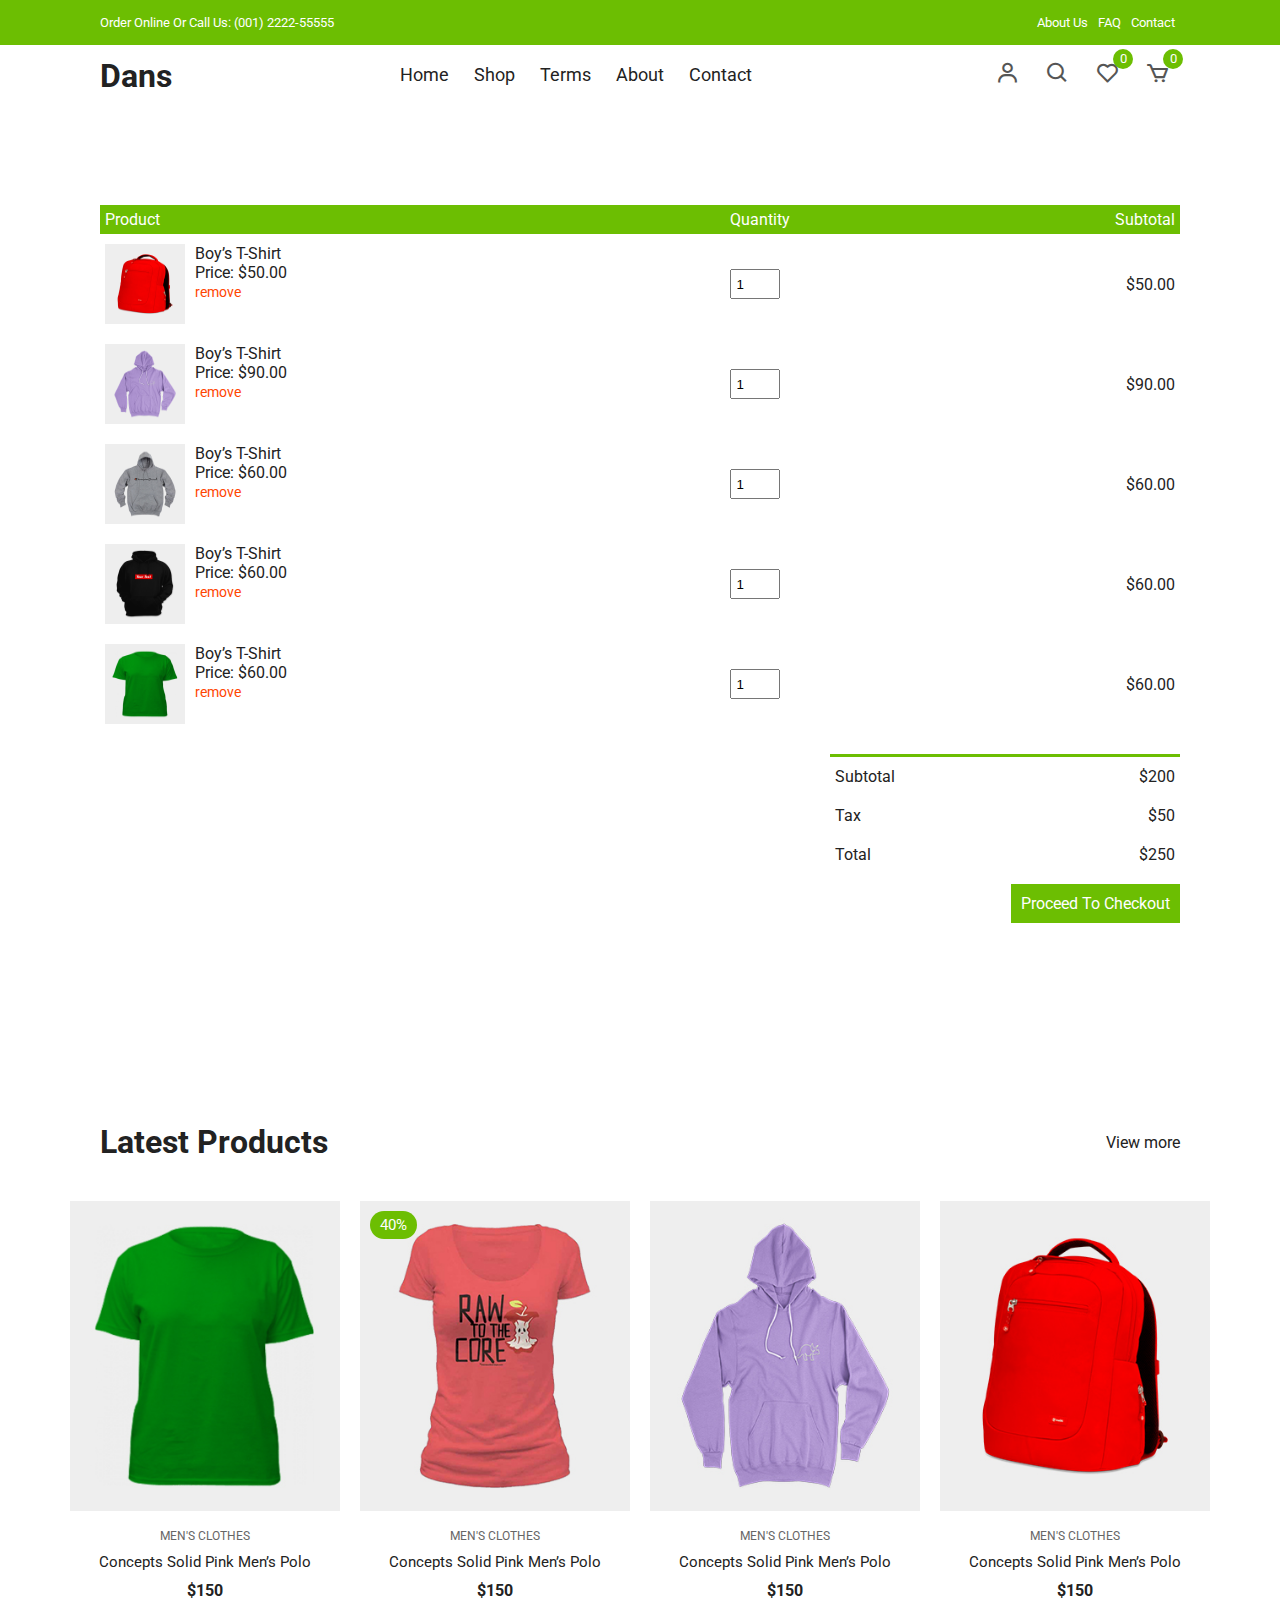
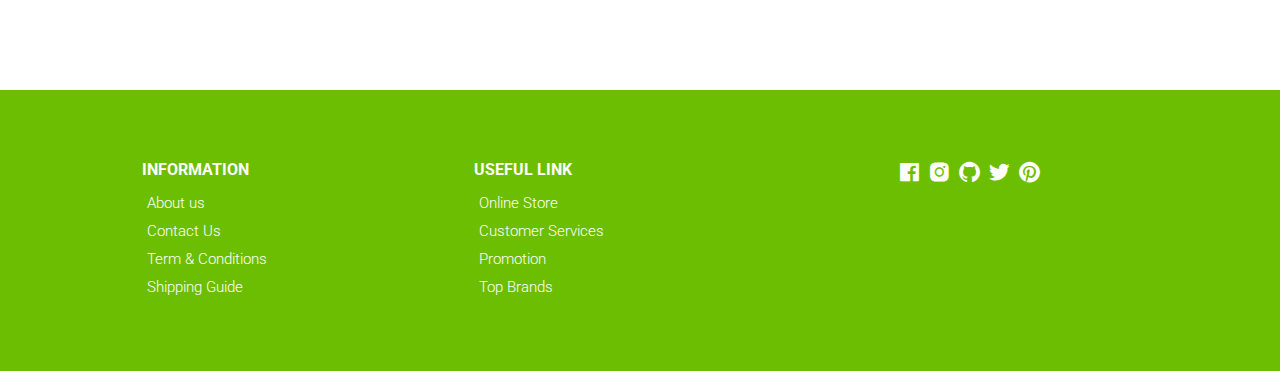
<file: cart.html>
<!DOCTYPE html>
<html lang="en">
  <head>
    <meta charset="UTF-8" />
    <meta name="viewport" content="width=device-width, initial-scale=1.0" />
    <!-- Box icons -->
    <link
      rel="stylesheet"
      href="https://cdn.jsdelivr.net/npm/boxicons@latest/css/boxicons.min.css"
    />
    <!-- Custom StyleSheet -->
    <link rel="stylesheet" href="./css/styles.css" />
    <title>Your Cart</title>
  </head>
  <body>
    <!-- Navigation -->
    <div class="top-nav">
      <div class="container d-flex">
        <p>Order Online Or Call Us: (001) 2222-55555</p>
        <ul class="d-flex">
          <li><a href="#">About Us</a></li>
          <li><a href="#">FAQ</a></li>
          <li><a href="#">Contact</a></li>
        </ul>
      </div>
    </div>
    <div class="navigation">
      <div class="nav-center container d-flex">
        <a href="index.html" class="logo"><h1>Dans</h1></a>

        <ul class="nav-list d-flex">
          <li class="nav-item">
            <a href="/" class="nav-link">Home</a>
          </li>
          <li class="nav-item">
            <a href="product.html" class="nav-link">Shop</a>
          </li>
          <li class="nav-item">
            <a href="#terms" class="nav-link">Terms</a>
          </li>
          <li class="nav-item">
            <a href="#about" class="nav-link">About</a>
          </li>
          <li class="nav-item">
            <a href="#contact" class="nav-link">Contact</a>
          </li>
          <li class="icons d-flex">
            <a href="login.html" class="icon">
              <i class="bx bx-user"></i>
            </a>
            <div class="icon">
              <i class="bx bx-search"></i>
            </div>
            <div class="icon">
              <i class="bx bx-heart"></i>
              <span class="d-flex">0</span>
            </div>
            <a href="cart.html" class="icon">
              <i class="bx bx-cart"></i>
              <span class="d-flex">0</span>
            </a>
          </li>
        </ul>

        <div class="icons d-flex">
          <a href="login.html" class="icon">
            <i class="bx bx-user"></i>
          </a>
          <div class="icon">
            <i class="bx bx-search"></i>
          </div>
          <div class="icon">
            <i class="bx bx-heart"></i>
            <span class="d-flex">0</span>
          </div>
          <a href="cart.html" class="icon">
            <i class="bx bx-cart"></i>
            <span class="d-flex">0</span>
          </a>
        </div>

        <div class="hamburger">
          <i class="bx bx-menu-alt-left"></i>
        </div>
      </div>
    </div>

    <!-- Cart Items -->
    <div class="container cart">
      <table>
        <tr>
          <th>Product</th>
          <th>Quantity</th>
          <th>Subtotal</th>
        </tr>
        <tr>
          <td>
            <div class="cart-info">
              <img src="./images/product-2.jpg" alt="" />
              <div>
                <p>Boy’s T-Shirt</p>
                <span>Price: $50.00</span> <br />
                <a href="#">remove</a>
              </div>
            </div>
          </td>
          <td><input type="number" value="1" min="1" /></td>
          <td>$50.00</td>
        </tr>
        <tr>
          <td>
            <div class="cart-info">
              <img src="./images/product-3.jpg" alt="" />
              <div>
                <p>Boy’s T-Shirt</p>
                <span>Price: $90.00</span> <br />
                <a href="#">remove</a>
              </div>
            </div>
          </td>
          <td><input type="number" value="1" min="1" /></td>
          <td>$90.00</td>
        </tr>
        <tr>
          <td>
            <div class="cart-info">
              <img src="./images/product-4.jpg" alt="" />
              <div>
                <p>Boy’s T-Shirt</p>
                <span>Price: $60.00</span> <br />
                <a href="#">remove</a>
              </div>
            </div>
          </td>
          <td><input type="number" value="1" min="1" /></td>
          <td>$60.00</td>
        </tr>
        <tr>
          <td>
            <div class="cart-info">
              <img src="./images/product-5.jpg" alt="" />
              <div>
                <p>Boy’s T-Shirt</p>
                <span>Price: $60.00</span> <br />
                <a href="#">remove</a>
              </div>
            </div>
          </td>
          <td><input type="number" value="1" min="1" /></td>
          <td>$60.00</td>
        </tr>
        <tr>
          <td>
            <div class="cart-info">
              <img src="./images/product-6.jpg" alt="" />
              <div>
                <p>Boy’s T-Shirt</p>
                <span>Price: $60.00</span> <br />
                <a href="#">remove</a>
              </div>
            </div>
          </td>
          <td><input type="number" value="1" min="1" /></td>
          <td>$60.00</td>
        </tr>
      </table>
      <div class="total-price">
        <table>
          <tr>
            <td>Subtotal</td>
            <td>$200</td>
          </tr>
          <tr>
            <td>Tax</td>
            <td>$50</td>
          </tr>
          <tr>
            <td>Total</td>
            <td>$250</td>
          </tr>
        </table>
        <a href="#" class="checkout btn">Proceed To Checkout</a>
      </div>
    </div>

    <!-- Latest Products -->
    <section class="section featured">
      <div class="top container">
        <h1>Latest Products</h1>
        <a href="#" class="view-more">View more</a>
      </div>
      <div class="product-center container">
        <div class="product-item">
          <div class="overlay">
            <a href="" class="product-thumb">
              <img src="./images/product-6.jpg" alt="" />
            </a>
          </div>
          <div class="product-info">
            <span>MEN'S CLOTHES</span>
            <a href="">Concepts Solid Pink Men’s Polo</a>
            <h4>$150</h4>
          </div>
          <ul class="icons">
            <li><i class="bx bx-heart"></i></li>
            <li><i class="bx bx-search"></i></li>
            <li><i class="bx bx-cart"></i></li>
          </ul>
        </div>
        <div class="product-item">
          <div class="overlay">
            <a href="" class="product-thumb">
              <img src="./images/product-1.jpg" alt="" />
            </a>
            <span class="discount">40%</span>
          </div>
          <div class="product-info">
            <span>MEN'S CLOTHES</span>
            <a href="">Concepts Solid Pink Men’s Polo</a>
            <h4>$150</h4>
          </div>
          <ul class="icons">
            <li><i class="bx bx-heart"></i></li>
            <li><i class="bx bx-search"></i></li>
            <li><i class="bx bx-cart"></i></li>
          </ul>
        </div>
        <div class="product-item">
          <div class="overlay">
            <a href="" class="product-thumb">
              <img src="./images/product-3.jpg" alt="" />
            </a>
          </div>
          <div class="product-info">
            <span>MEN'S CLOTHES</span>
            <a href="">Concepts Solid Pink Men’s Polo</a>
            <h4>$150</h4>
          </div>
          <ul class="icons">
            <li><i class="bx bx-heart"></i></li>
            <li><i class="bx bx-search"></i></li>
            <li><i class="bx bx-cart"></i></li>
          </ul>
        </div>
        <div class="product-item">
          <div class="overlay">
            <a href="" class="product-thumb">
              <img src="./images/product-2.jpg" alt="" />
            </a>
          </div>
          <div class="product-info">
            <span>MEN'S CLOTHES</span>
            <a href="">Concepts Solid Pink Men’s Polo</a>
            <h4>$150</h4>
          </div>
          <ul class="icons">
            <li><i class="bx bx-heart"></i></li>
            <li><i class="bx bx-search"></i></li>
            <li><i class="bx bx-cart"></i></li>
          </ul>
        </div>
      </div>
    </section>

    <!-- Footer -->
    <footer class="footer">
      <div class="row">
        <div class="col d-flex">
          <h4>INFORMATION</h4>
          <a href="">About us</a>
          <a href="">Contact Us</a>
          <a href="">Term & Conditions</a>
          <a href="">Shipping Guide</a>
        </div>
        <div class="col d-flex">
          <h4>USEFUL LINK</h4>
          <a href="">Online Store</a>
          <a href="">Customer Services</a>
          <a href="">Promotion</a>
          <a href="">Top Brands</a>
        </div>
        <div class="col d-flex">
          <span><i class="bx bxl-facebook-square"></i></span>
          <span><i class="bx bxl-instagram-alt"></i></span>
          <span><i class="bx bxl-github"></i></span>
          <span><i class="bx bxl-twitter"></i></span>
          <span><i class="bx bxl-pinterest"></i></span>
        </div>
      </div>
    </footer>

    <!-- Custom Script -->
    <script src="./js/index.js"></script>
  </body>
</html>
</file>
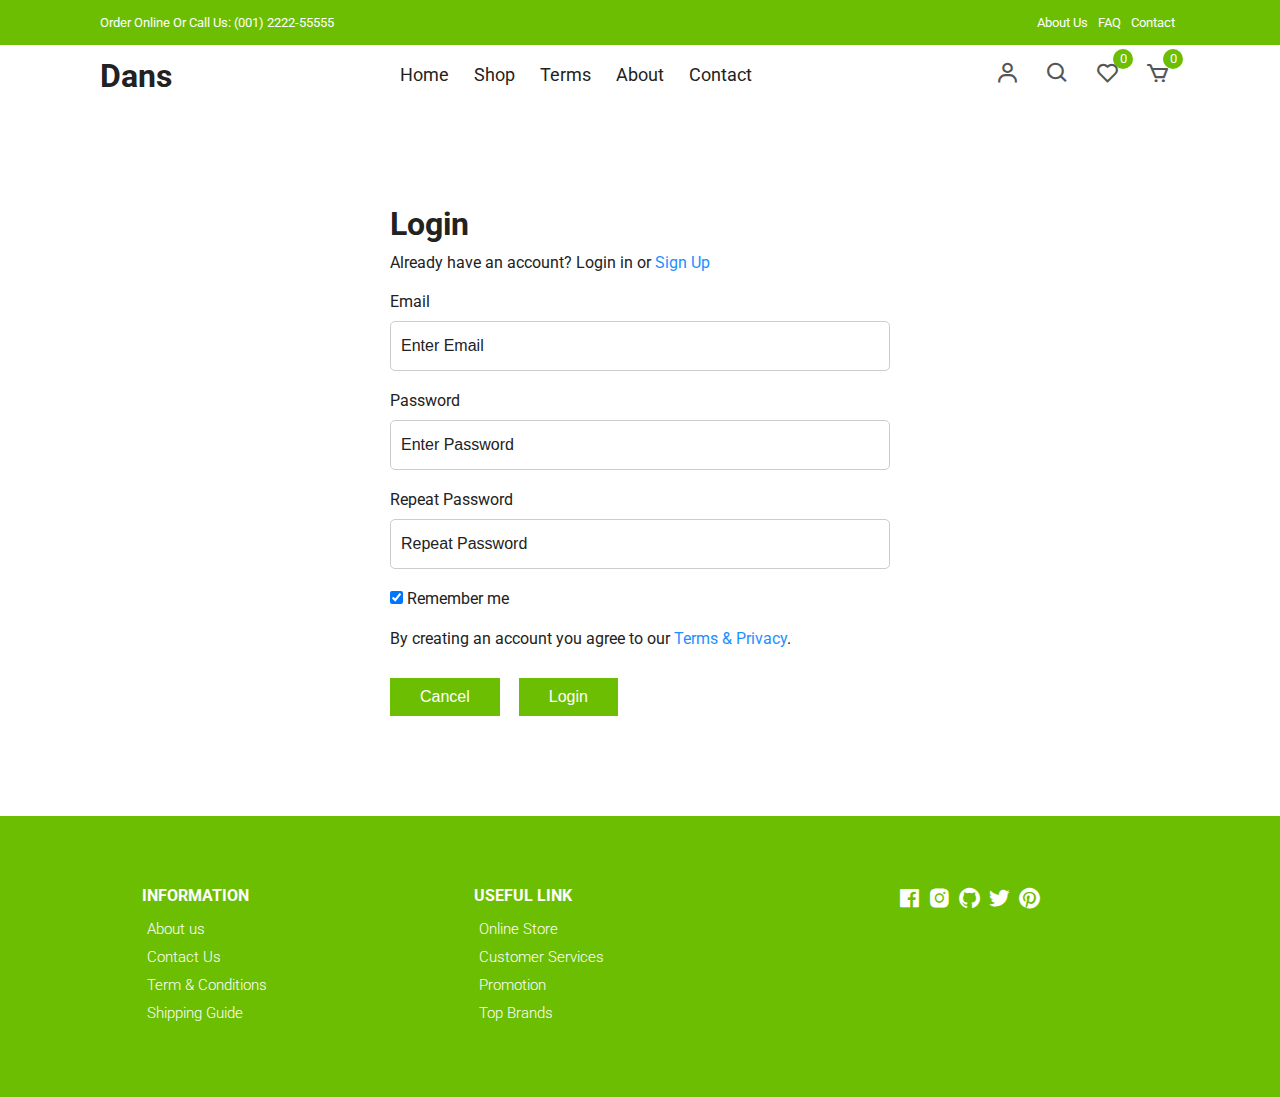
<file: login.html>
<!DOCTYPE html>
<html lang="en">
  <head>
    <meta charset="UTF-8" />
    <meta name="viewport" content="width=device-width, initial-scale=1.0" />
    <!-- Box icons -->
    <link
      rel="stylesheet"
      href="https://cdn.jsdelivr.net/npm/boxicons@latest/css/boxicons.min.css"
    />
    <!-- Custom StyleSheet -->
    <link rel="stylesheet" href="./css/styles.css" />
    <title>Login</title>
  </head>
  <body>
    <!-- Navigation -->
    <div class="top-nav">
      <div class="container d-flex">
        <p>Order Online Or Call Us: (001) 2222-55555</p>
        <ul class="d-flex">
          <li><a href="#">About Us</a></li>
          <li><a href="#">FAQ</a></li>
          <li><a href="#">Contact</a></li>
        </ul>
      </div>
    </div>
    <div class="navigation">
      <div class="nav-center container d-flex">
        <a href="index.html" class="logo"><h1>Dans</h1></a>

        <ul class="nav-list d-flex">
          <li class="nav-item">
            <a href="/" class="nav-link">Home</a>
          </li>
          <li class="nav-item">
            <a href="product.html" class="nav-link">Shop</a>
          </li>
          <li class="nav-item">
            <a href="#terms" class="nav-link">Terms</a>
          </li>
          <li class="nav-item">
            <a href="#about" class="nav-link">About</a>
          </li>
          <li class="nav-item">
            <a href="#contact" class="nav-link">Contact</a>
          </li>
          <li class="icons d-flex">
            <a href="login.html" class="icon">
              <i class="bx bx-user"></i>
            </a>
            <div class="icon">
              <i class="bx bx-search"></i>
            </div>
            <div class="icon">
              <i class="bx bx-heart"></i>
              <span class="d-flex">0</span>
            </div>
            <a href="cart.html" class="icon">
              <i class="bx bx-cart"></i>
              <span class="d-flex">0</span>
            </a>
          </li>
        </ul>

        <div class="icons d-flex">
          <a href="login.html" class="icon">
            <i class="bx bx-user"></i>
          </a>
          <div class="icon">
            <i class="bx bx-search"></i>
          </div>
          <div class="icon">
            <i class="bx bx-heart"></i>
            <span class="d-flex">0</span>
          </div>
          <a href="cart.html" class="icon">
            <i class="bx bx-cart"></i>
            <span class="d-flex">0</span>
          </a>
        </div>

        <div class="hamburger">
          <i class="bx bx-menu-alt-left"></i>
        </div>
      </div>
    </div>
    <!-- Login -->
    <div class="container">
      <div class="login-form">
        <form action="">
          <h1>Login</h1>
          <p>
            Already have an account? Login in or
            <a href="signup.html">Sign Up</a>
          </p>

          <label for="email">Email</label>
          <input type="text" placeholder="Enter Email" name="email" required />

          <label for="psw">Password</label>
          <input
            type="password"
            placeholder="Enter Password"
            name="psw"
            required
          />

          <label for="psw-repeat">Repeat Password</label>
          <input
            type="password"
            placeholder="Repeat Password"
            name="psw-repeat"
            required
          />

          <label>
            <input
              type="checkbox"
              checked="checked"
              name="remember"
              style="margin-bottom: 15px"
            />
            Remember me
          </label>

          <p>
            By creating an account you agree to our
            <a href="#">Terms & Privacy</a>.
          </p>

          <div class="buttons">
            <button type="button" class="cancelbtn">Cancel</button>
            <button type="submit" class="signupbtn">Login</button>
          </div>
        </form>
      </div>
    </div>

    <!-- Footer -->
    <footer class="footer">
      <div class="row">
        <div class="col d-flex">
          <h4>INFORMATION</h4>
          <a href="">About us</a>
          <a href="">Contact Us</a>
          <a href="">Term & Conditions</a>
          <a href="">Shipping Guide</a>
        </div>
        <div class="col d-flex">
          <h4>USEFUL LINK</h4>
          <a href="">Online Store</a>
          <a href="">Customer Services</a>
          <a href="">Promotion</a>
          <a href="">Top Brands</a>
        </div>
        <div class="col d-flex">
          <span><i class="bx bxl-facebook-square"></i></span>
          <span><i class="bx bxl-instagram-alt"></i></span>
          <span><i class="bx bxl-github"></i></span>
          <span><i class="bx bxl-twitter"></i></span>
          <span><i class="bx bxl-pinterest"></i></span>
        </div>
      </div>
    </footer>

    <!-- Custom Script -->
    <script src="./js/index.js"></script>
  </body>
</html>
</file>
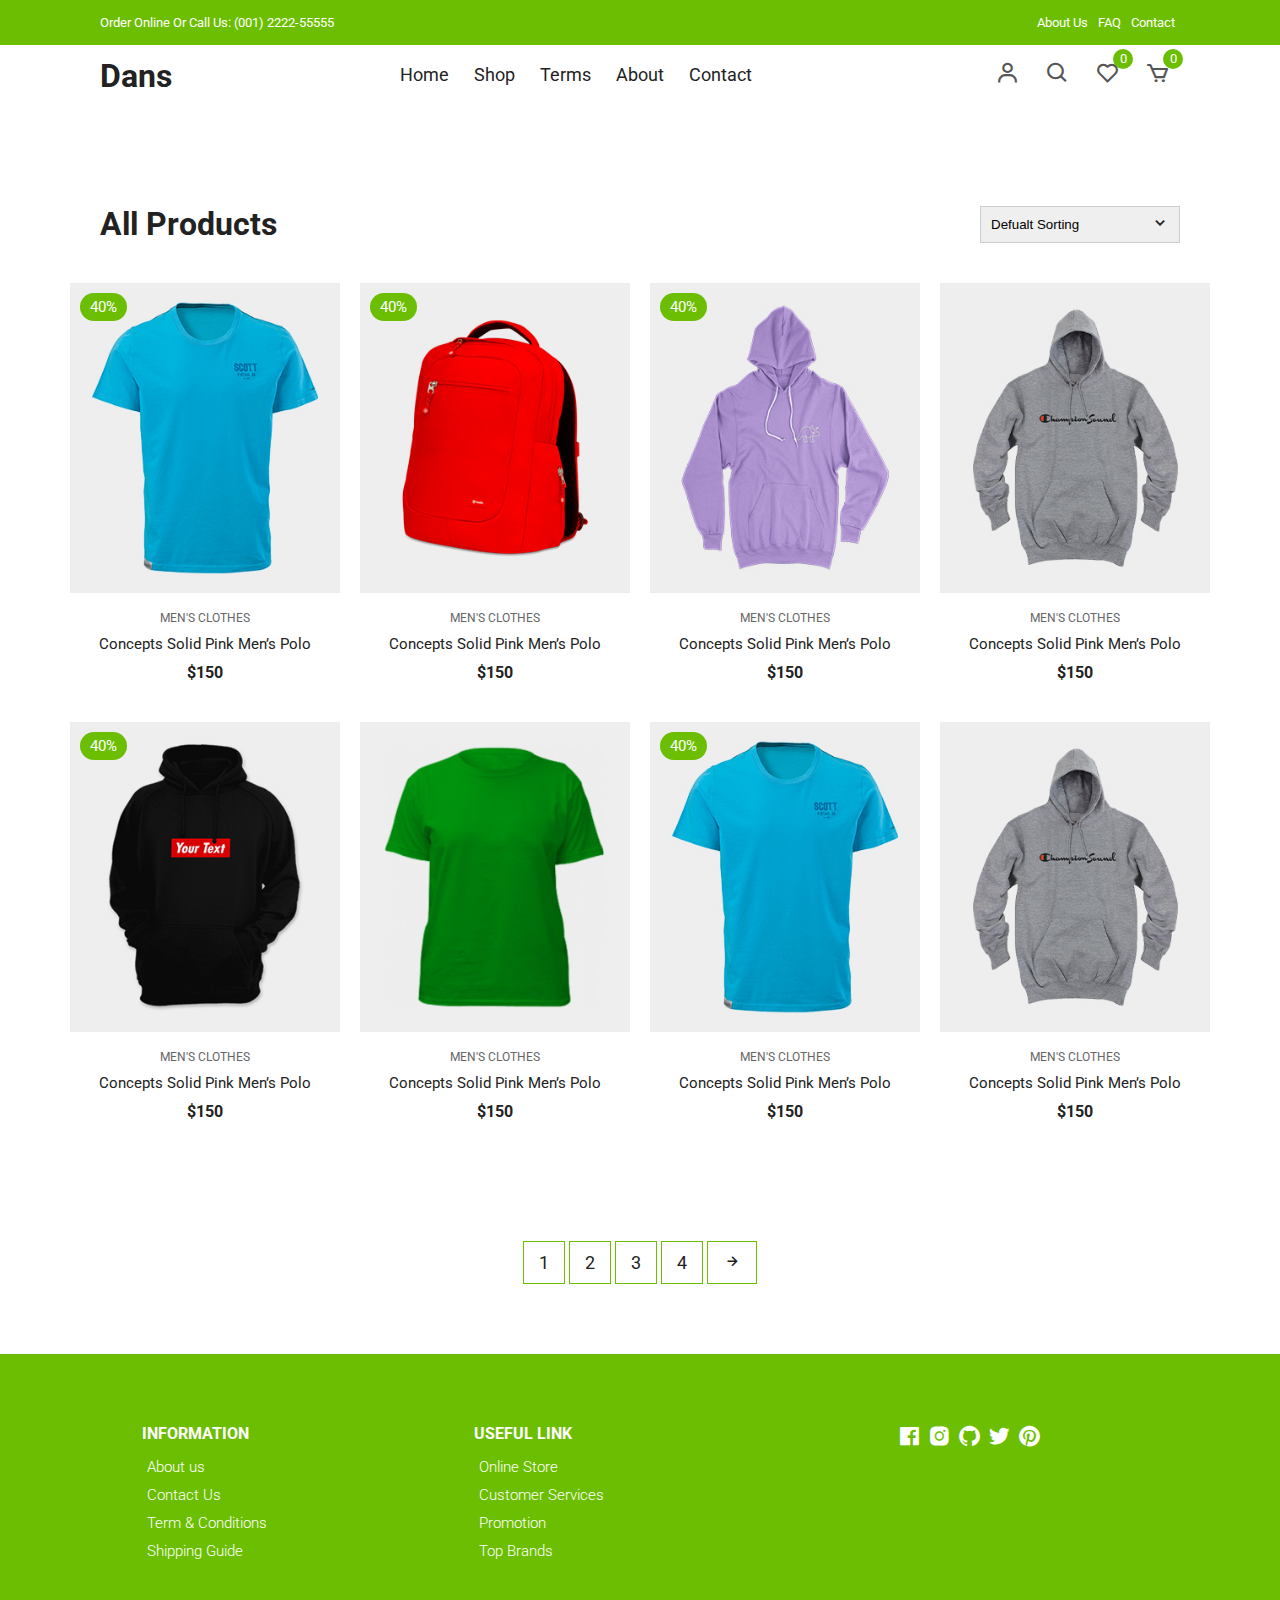
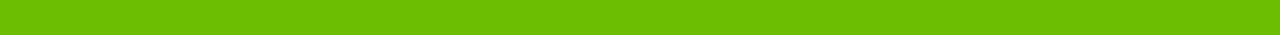
<file: product.html>
<!DOCTYPE html>
<html lang="en">
  <head>
    <meta charset="UTF-8" />
    <meta name="viewport" content="width=device-width, initial-scale=1.0" />
    <!-- Box icons -->
    <link
      rel="stylesheet"
      href="https://cdn.jsdelivr.net/npm/boxicons@latest/css/boxicons.min.css"
    />
    <!-- Custom StyleSheet -->
    <link rel="stylesheet" href="./css/styles.css" />
    <title>Boy’s T-Shirt</title>
  </head>

  <body>
    <!-- Navigation -->
    <div class="top-nav">
      <div class="container d-flex">
        <p>Order Online Or Call Us: (001) 2222-55555</p>
        <ul class="d-flex">
          <li><a href="#">About Us</a></li>
          <li><a href="#">FAQ</a></li>
          <li><a href="#">Contact</a></li>
        </ul>
      </div>
    </div>
    <div class="navigation">
      <div class="nav-center container d-flex">
        <a href="index.html" class="logo"><h1>Dans</h1></a>

        <ul class="nav-list d-flex">
          <li class="nav-item">
            <a href="/" class="nav-link">Home</a>
          </li>
          <li class="nav-item">
            <a href="product.html" class="nav-link">Shop</a>
          </li>
          <li class="nav-item">
            <a href="#terms" class="nav-link">Terms</a>
          </li>
          <li class="nav-item">
            <a href="#about" class="nav-link">About</a>
          </li>
          <li class="nav-item">
            <a href="#contact" class="nav-link">Contact</a>
          </li>
          <li class="icons d-flex">
            <a href="login.html" class="icon">
              <i class="bx bx-user"></i>
            </a>
            <div class="icon">
              <i class="bx bx-search"></i>
            </div>
            <div class="icon">
              <i class="bx bx-heart"></i>
              <span class="d-flex">0</span>
            </div>
            <a href="cart.html" class="icon">
              <i class="bx bx-cart"></i>
              <span class="d-flex">0</span>
            </a>
          </li>
        </ul>

        <div class="icons d-flex">
          <a href="login.html" class="icon">
            <i class="bx bx-user"></i>
          </a>
          <div class="icon">
            <i class="bx bx-search"></i>
          </div>
          <div class="icon">
            <i class="bx bx-heart"></i>
            <span class="d-flex">0</span>
          </div>
          <a href="cart.html" class="icon">
            <i class="bx bx-cart"></i>
            <span class="d-flex">0</span>
          </a>
        </div>

        <div class="hamburger">
          <i class="bx bx-menu-alt-left"></i>
        </div>
      </div>
    </div>

    <!-- All Products -->
    <section class="section all-products" id="products">
      <div class="top container">
        <h1>All Products</h1>
        <form>
          <select>
            <option value="1">Defualt Sorting</option>
            <option value="2">Sort By Price</option>
            <option value="3">Sort By Popularity</option>
            <option value="4">Sort By Sale</option>
            <option value="5">Sort By Rating</option>
          </select>
          <span><i class="bx bx-chevron-down"></i></span>
        </form>
      </div>
      <div class="product-center container">
        <div class="product-item">
          <div class="overlay">
            <a href="productDetails.html" class="product-thumb">
              <img src="./images/product-7.jpg" alt="" />
            </a>
            <span class="discount">40%</span>
          </div>
          <div class="product-info">
            <span>MEN'S CLOTHES</span>
            <a href="productDetails.html">Concepts Solid Pink Men’s Polo</a>
            <h4>$150</h4>
          </div>
          <ul class="icons">
            <li><i class="bx bx-heart"></i></li>
            <li><i class="bx bx-search"></i></li>
            <li><i class="bx bx-cart"></i></li>
          </ul>
        </div>
        <div class="product-item">
          <div class="overlay">
            <a href="" class="product-thumb">
              <img src="./images/product-2.jpg" alt="" />
            </a>
            <span class="discount">40%</span>
          </div>
          <div class="product-info">
            <span>MEN'S CLOTHES</span>
            <a href="">Concepts Solid Pink Men’s Polo</a>
            <h4>$150</h4>
          </div>
          <ul class="icons">
            <li><i class="bx bx-heart"></i></li>
            <li><i class="bx bx-search"></i></li>
            <li><i class="bx bx-cart"></i></li>
          </ul>
        </div>
        <div class="product-item">
          <div class="overlay">
            <a href="" class="product-thumb">
              <img src="./images/product-3.jpg" alt="" />
            </a>
            <span class="discount">40%</span>
          </div>
          <div class="product-info">
            <span>MEN'S CLOTHES</span>
            <a href="">Concepts Solid Pink Men’s Polo</a>
            <h4>$150</h4>
          </div>
          <ul class="icons">
            <li><i class="bx bx-heart"></i></li>
            <li><i class="bx bx-search"></i></li>
            <li><i class="bx bx-cart"></i></li>
          </ul>
        </div>
        <div class="product-item">
          <div class="overlay">
            <a href="" class="product-thumb">
              <img src="./images/product-4.jpg" alt="" />
            </a>
          </div>
          <div class="product-info">
            <span>MEN'S CLOTHES</span>
            <a href="">Concepts Solid Pink Men’s Polo</a>
            <h4>$150</h4>
          </div>
          <ul class="icons">
            <li><i class="bx bx-heart"></i></li>
            <li><i class="bx bx-search"></i></li>
            <li><i class="bx bx-cart"></i></li>
          </ul>
        </div>
        <div class="product-item">
          <div class="overlay">
            <a href="" class="product-thumb">
              <img src="./images/product-5.jpg" alt="" />
            </a>
            <span class="discount">40%</span>
          </div>
          <div class="product-info">
            <span>MEN'S CLOTHES</span>
            <a href="">Concepts Solid Pink Men’s Polo</a>
            <h4>$150</h4>
          </div>
          <ul class="icons">
            <li><i class="bx bx-heart"></i></li>
            <li><i class="bx bx-search"></i></li>
            <li><i class="bx bx-cart"></i></li>
          </ul>
        </div>
        <div class="product-item">
          <div class="overlay">
            <a href="" class="product-thumb">
              <img src="./images/product-6.jpg" alt="" />
            </a>
          </div>
          <div class="product-info">
            <span>MEN'S CLOTHES</span>
            <a href="">Concepts Solid Pink Men’s Polo</a>
            <h4>$150</h4>
          </div>
          <ul class="icons">
            <li><i class="bx bx-heart"></i></li>
            <li><i class="bx bx-search"></i></li>
            <li><i class="bx bx-cart"></i></li>
          </ul>
        </div>
        <div class="product-item">
          <div class="overlay">
            <a href="" class="product-thumb">
              <img src="./images/product-7.jpg" alt="" />
            </a>
            <span class="discount">40%</span>
          </div>
          <div class="product-info">
            <span>MEN'S CLOTHES</span>
            <a href="">Concepts Solid Pink Men’s Polo</a>
            <h4>$150</h4>
          </div>
          <ul class="icons">
            <li><i class="bx bx-heart"></i></li>
            <li><i class="bx bx-search"></i></li>
            <li><i class="bx bx-cart"></i></li>
          </ul>
        </div>
        <div class="product-item">
          <div class="overlay">
            <a href="" class="product-thumb">
              <img src="./images/product-4.jpg" alt="" />
            </a>
          </div>
          <div class="product-info">
            <span>MEN'S CLOTHES</span>
            <a href="">Concepts Solid Pink Men’s Polo</a>
            <h4>$150</h4>
          </div>
          <ul class="icons">
            <li><i class="bx bx-heart"></i></li>
            <li><i class="bx bx-search"></i></li>
            <li><i class="bx bx-cart"></i></li>
          </ul>
        </div>
      </div>
    </section>
    <section class="pagination">
      <div class="container">
        <span>1</span> <span>2</span> <span>3</span> <span>4</span>
        <span><i class="bx bx-right-arrow-alt"></i></span>
      </div>
    </section>
    <!-- Footer -->
    <footer class="footer">
      <div class="row">
        <div class="col d-flex">
          <h4>INFORMATION</h4>
          <a href="">About us</a>
          <a href="">Contact Us</a>
          <a href="">Term & Conditions</a>
          <a href="">Shipping Guide</a>
        </div>
        <div class="col d-flex">
          <h4>USEFUL LINK</h4>
          <a href="">Online Store</a>
          <a href="">Customer Services</a>
          <a href="">Promotion</a>
          <a href="">Top Brands</a>
        </div>
        <div class="col d-flex">
          <span><i class="bx bxl-facebook-square"></i></span>
          <span><i class="bx bxl-instagram-alt"></i></span>
          <span><i class="bx bxl-github"></i></span>
          <span><i class="bx bxl-twitter"></i></span>
          <span><i class="bx bxl-pinterest"></i></span>
        </div>
      </div>
    </footer>
    <!-- Custom Script -->
    <script src="./js/index.js"></script>
  </body>
</html>
</file>
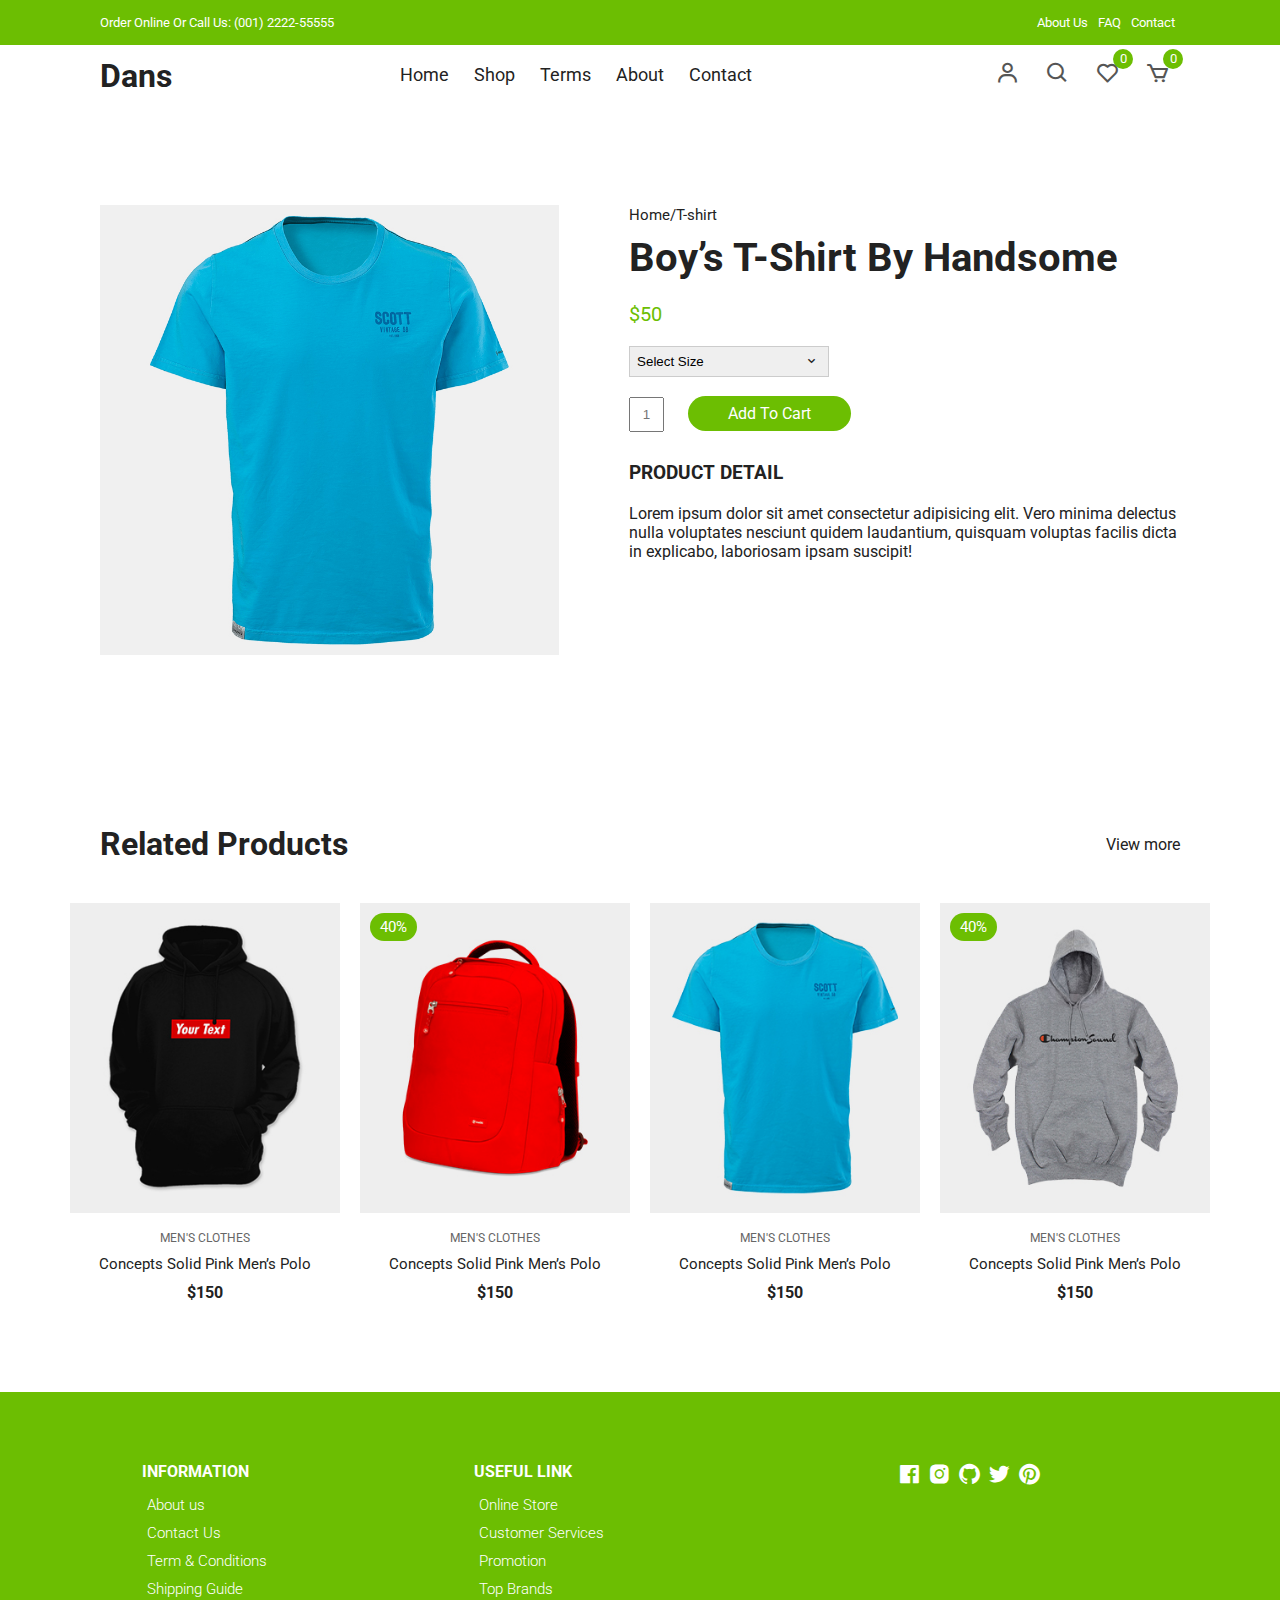
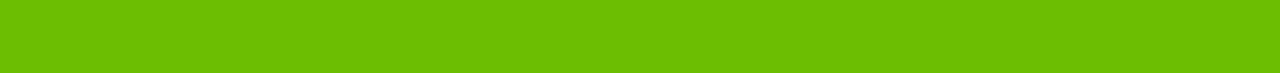
<file: productDetails.html>
<!DOCTYPE html>
<html lang="en">
  <head>
    <meta charset="UTF-8" />
    <meta name="viewport" content="width=device-width, initial-scale=1.0" />
    <!-- Box icons -->
    <link
      rel="stylesheet"
      href="https://cdn.jsdelivr.net/npm/boxicons@latest/css/boxicons.min.css"
    />
    <!-- Custom StyleSheet -->
    <link rel="stylesheet" href="./css/styles.css" />
    <title>Boy’s T-Shirt - Codevo</title>
  </head>

  <body>
    <!-- Navigation -->
    <div class="top-nav">
      <div class="container d-flex">
        <p>Order Online Or Call Us: (001) 2222-55555</p>
        <ul class="d-flex">
          <li><a href="#">About Us</a></li>
          <li><a href="#">FAQ</a></li>
          <li><a href="#">Contact</a></li>
        </ul>
      </div>
    </div>
    <div class="navigation">
      <div class="nav-center container d-flex">
        <a href="index.html" class="logo"><h1>Dans</h1></a>

        <ul class="nav-list d-flex">
          <li class="nav-item">
            <a href="/" class="nav-link">Home</a>
          </li>
          <li class="nav-item">
            <a href="product.html" class="nav-link">Shop</a>
          </li>
          <li class="nav-item">
            <a href="#terms" class="nav-link">Terms</a>
          </li>
          <li class="nav-item">
            <a href="#about" class="nav-link">About</a>
          </li>
          <li class="nav-item">
            <a href="#contact" class="nav-link">Contact</a>
          </li>
          <li class="icons d-flex">
            <a href="login.html" class="icon">
              <i class="bx bx-user"></i>
            </a>
            <div class="icon">
              <i class="bx bx-search"></i>
            </div>
            <div class="icon">
              <i class="bx bx-heart"></i>
              <span class="d-flex">0</span>
            </div>
            <a href="cart.html" class="icon">
              <i class="bx bx-cart"></i>
              <span class="d-flex">0</span>
            </a>
          </li>
        </ul>

        <div class="icons d-flex">
          <a href="login.html" class="icon">
            <i class="bx bx-user"></i>
          </a>
          <div class="icon">
            <i class="bx bx-search"></i>
          </div>
          <div class="icon">
            <i class="bx bx-heart"></i>
            <span class="d-flex">0</span>
          </div>
          <a href="cart.html" class="icon">
            <i class="bx bx-cart"></i>
            <span class="d-flex">0</span>
          </a>
        </div>

        <div class="hamburger">
          <i class="bx bx-menu-alt-left"></i>
        </div>
      </div>
    </div>

    <!-- Product Details -->
    <section class="section product-detail">
      <div class="details container">
        <div class="left image-container">
          <div class="main">
            <img src="./images/product-8.jpg" id="zoom" alt="" />
          </div>
        </div>
        <div class="right">
          <span>Home/T-shirt</span>
          <h1>Boy’s T-Shirt By Handsome</h1>
          <div class="price">$50</div>
          <form>
            <div>
              <select>
                <option value="Select Size" selected disabled>
                  Select Size
                </option>
                <option value="1">32</option>
                <option value="2">42</option>
                <option value="3">52</option>
                <option value="4">62</option>
              </select>
              <span><i class="bx bx-chevron-down"></i></span>
            </div>
          </form>
          <form class="form">
            <input type="text" placeholder="1" />
            <a href="cart.html" class="addCart">Add To Cart</a>
          </form>
          <h3>Product Detail</h3>
          <p>
            Lorem ipsum dolor sit amet consectetur adipisicing elit. Vero minima
            delectus nulla voluptates nesciunt quidem laudantium, quisquam
            voluptas facilis dicta in explicabo, laboriosam ipsam suscipit!
          </p>
        </div>
      </div>
    </section>

    <!-- Related -->
    <section class="section featured">
      <div class="top container">
        <h1>Related Products</h1>
        <a href="#" class="view-more">View more</a>
      </div>
      <div class="product-center container">
        <div class="product-item">
          <div class="overlay">
            <a href="" class="product-thumb">
              <img src="./images/product-5.jpg" alt="" />
            </a>
          </div>
          <div class="product-info">
            <span>MEN'S CLOTHES</span>
            <a href="">Concepts Solid Pink Men’s Polo</a>
            <h4>$150</h4>
          </div>
          <ul class="icons">
            <li><i class="bx bx-heart"></i></li>
            <li><i class="bx bx-search"></i></li>
            <li><i class="bx bx-cart"></i></li>
          </ul>
        </div>
        <div class="product-item">
          <div class="overlay">
            <a href="" class="product-thumb">
              <img src="./images/product-2.jpg" alt="" />
            </a>
            <span class="discount">40%</span>
          </div>
          <div class="product-info">
            <span>MEN'S CLOTHES</span>
            <a href="">Concepts Solid Pink Men’s Polo</a>
            <h4>$150</h4>
          </div>
          <ul class="icons">
            <li><i class="bx bx-heart"></i></li>
            <li><i class="bx bx-search"></i></li>
            <li><i class="bx bx-cart"></i></li>
          </ul>
        </div>
        <div class="product-item">
          <div class="overlay">
            <a href="" class="product-thumb">
              <img src="./images/product-7.jpg" alt="" />
            </a>
          </div>
          <div class="product-info">
            <span>MEN'S CLOTHES</span>
            <a href="">Concepts Solid Pink Men’s Polo</a>
            <h4>$150</h4>
          </div>
          <ul class="icons">
            <li><i class="bx bx-heart"></i></li>
            <li><i class="bx bx-search"></i></li>
            <li><i class="bx bx-cart"></i></li>
          </ul>
        </div>
        <div class="product-item">
          <div class="overlay">
            <a href="" class="product-thumb">
              <img src="./images/product-4.jpg" alt="" />
            </a>
            <span class="discount">40%</span>
          </div>
          <div class="product-info">
            <span>MEN'S CLOTHES</span>
            <a href="">Concepts Solid Pink Men’s Polo</a>
            <h4>$150</h4>
          </div>
          <ul class="icons">
            <li><i class="bx bx-heart"></i></li>
            <li><i class="bx bx-search"></i></li>
            <li><i class="bx bx-cart"></i></li>
          </ul>
        </div>
      </div>
    </section>
    <!-- Footer -->
    <footer class="footer">
      <div class="row">
        <div class="col d-flex">
          <h4>INFORMATION</h4>
          <a href="">About us</a>
          <a href="">Contact Us</a>
          <a href="">Term & Conditions</a>
          <a href="">Shipping Guide</a>
        </div>
        <div class="col d-flex">
          <h4>USEFUL LINK</h4>
          <a href="">Online Store</a>
          <a href="">Customer Services</a>
          <a href="">Promotion</a>
          <a href="">Top Brands</a>
        </div>
        <div class="col d-flex">
          <span><i class="bx bxl-facebook-square"></i></span>
          <span><i class="bx bxl-instagram-alt"></i></span>
          <span><i class="bx bxl-github"></i></span>
          <span><i class="bx bxl-twitter"></i></span>
          <span><i class="bx bxl-pinterest"></i></span>
        </div>
      </div>
    </footer>
    <!-- Custom Script -->
    <script src="./js/index.js"></script>
    <script
      src="https://code.jquery.com/jquery-3.4.0.min.js"
      integrity="sha384-JUMjoW8OzDJw4oFpWIB2Bu/c6768ObEthBMVSiIx4ruBIEdyNSUQAjJNFqT5pnJ6"
      crossorigin="anonymous"
    ></script>
    <script src="./js/zoomsl.min.js"></script>
    <script>
      $(function () {
        console.log("hello");
        $("#zoom").imagezoomsl({
          zoomrange: [4, 4],
        });
      });
    </script>
  </body>
</html>
</file>
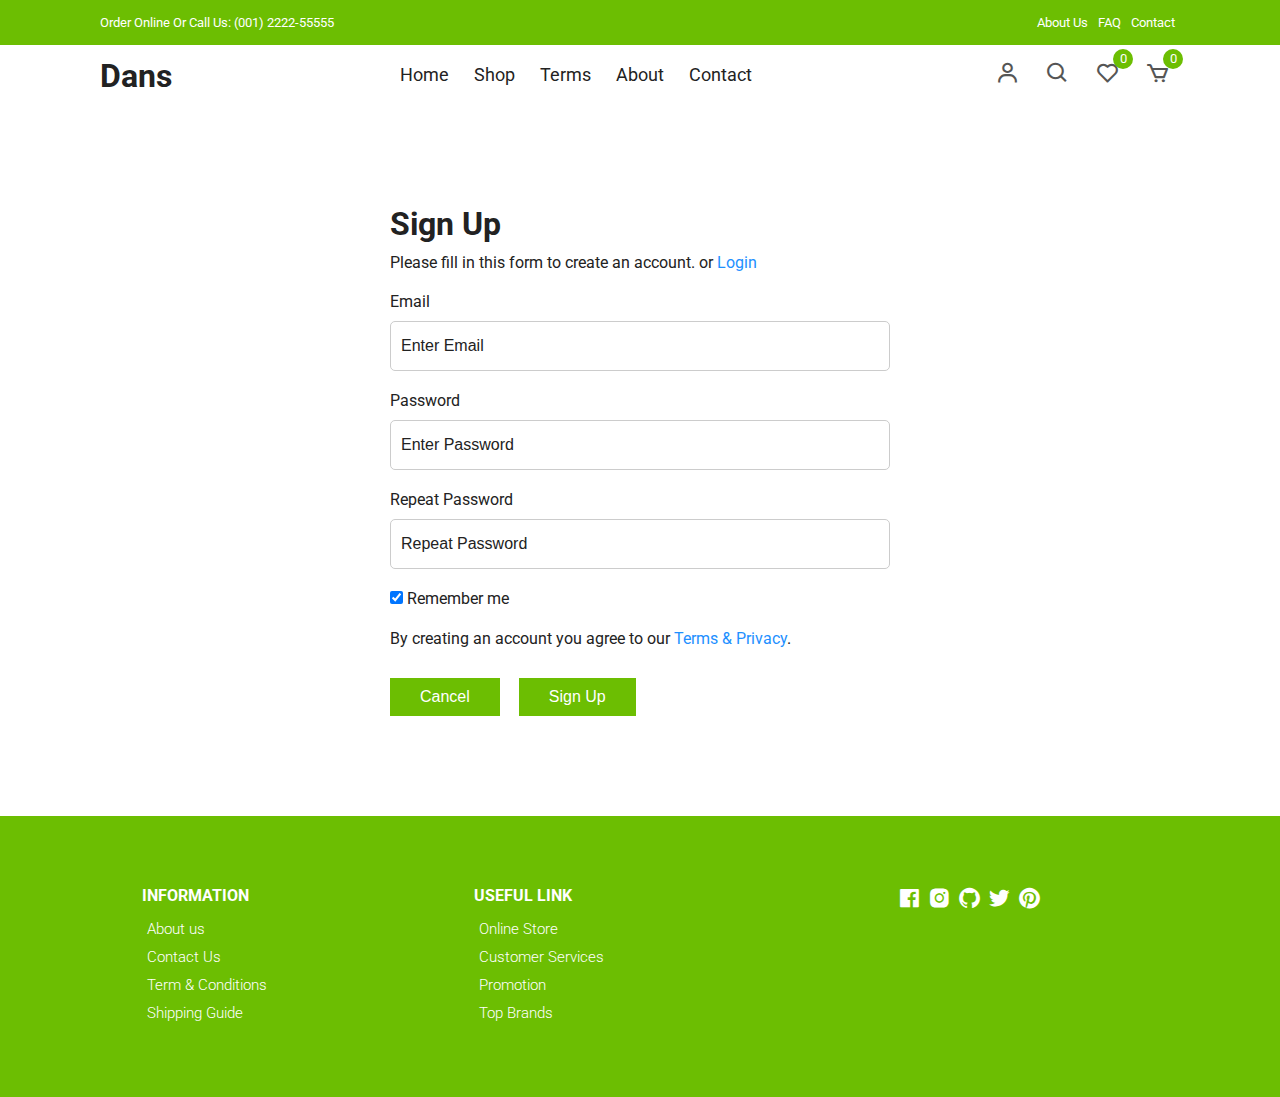
<file: signup.html>
<!DOCTYPE html>
<html lang="en">
  <head>
    <meta charset="UTF-8" />
    <meta name="viewport" content="width=device-width, initial-scale=1.0" />
    <!-- Box icons -->
    <link
      rel="stylesheet"
      href="https://cdn.jsdelivr.net/npm/boxicons@latest/css/boxicons.min.css"
    />
    <!-- Custom StyleSheet -->
    <link rel="stylesheet" href="./css/styles.css" />
    <title>Sign Up</title>
  </head>
  <body>
    <!-- Navigation -->
    <div class="top-nav">
      <div class="container d-flex">
        <p>Order Online Or Call Us: (001) 2222-55555</p>
        <ul class="d-flex">
          <li><a href="#">About Us</a></li>
          <li><a href="#">FAQ</a></li>
          <li><a href="#">Contact</a></li>
        </ul>
      </div>
    </div>
    <div class="navigation">
      <div class="nav-center container d-flex">
        <a href="index.html" class="logo"><h1>Dans</h1></a>

        <ul class="nav-list d-flex">
          <li class="nav-item">
            <a href="/" class="nav-link">Home</a>
          </li>
          <li class="nav-item">
            <a href="product.html" class="nav-link">Shop</a>
          </li>
          <li class="nav-item">
            <a href="#terms" class="nav-link">Terms</a>
          </li>
          <li class="nav-item">
            <a href="#about" class="nav-link">About</a>
          </li>
          <li class="nav-item">
            <a href="#contact" class="nav-link">Contact</a>
          </li>
          <li class="icons d-flex">
            <a href="login.html" class="icon">
              <i class="bx bx-user"></i>
            </a>
            <div class="icon">
              <i class="bx bx-search"></i>
            </div>
            <div class="icon">
              <i class="bx bx-heart"></i>
              <span class="d-flex">0</span>
            </div>
            <a href="cart.html" class="icon">
              <i class="bx bx-cart"></i>
              <span class="d-flex">0</span>
            </a>
          </li>
        </ul>

        <div class="icons d-flex">
          <a href="login.html" class="icon">
            <i class="bx bx-user"></i>
          </a>
          <div class="icon">
            <i class="bx bx-search"></i>
          </div>
          <div class="icon">
            <i class="bx bx-heart"></i>
            <span class="d-flex">0</span>
          </div>
          <a href="cart.html" class="icon">
            <i class="bx bx-cart"></i>
            <span class="d-flex">0</span>
          </a>
        </div>

        <div class="hamburger">
          <i class="bx bx-menu-alt-left"></i>
        </div>
      </div>
    </div>
    <!-- Login -->
    <div class="container">
      <div class="login-form">
        <form action="">
          <h1>Sign Up</h1>
          <p>
            Please fill in this form to create an account. or
            <a href="login.html">Login</a>
          </p>

          <label for="email">Email</label>
          <input type="text" placeholder="Enter Email" name="email" required />

          <label for="psw">Password</label>
          <input
            type="password"
            placeholder="Enter Password"
            name="psw"
            required
          />

          <label for="psw-repeat">Repeat Password</label>
          <input
            type="password"
            placeholder="Repeat Password"
            name="psw-repeat"
            required
          />

          <label>
            <input
              type="checkbox"
              checked="checked"
              name="remember"
              style="margin-bottom: 15px"
            />
            Remember me
          </label>

          <p>
            By creating an account you agree to our
            <a href="#">Terms & Privacy</a>.
          </p>

          <div class="buttons">
            <button type="button" class="cancelbtn">Cancel</button>
            <button type="submit" class="signupbtn">Sign Up</button>
          </div>
        </form>
      </div>
    </div>

    <!-- Footer -->
    <footer class="footer">
      <div class="row">
        <div class="col d-flex">
          <h4>INFORMATION</h4>
          <a href="">About us</a>
          <a href="">Contact Us</a>
          <a href="">Term & Conditions</a>
          <a href="">Shipping Guide</a>
        </div>
        <div class="col d-flex">
          <h4>USEFUL LINK</h4>
          <a href="">Online Store</a>
          <a href="">Customer Services</a>
          <a href="">Promotion</a>
          <a href="">Top Brands</a>
        </div>
        <div class="col d-flex">
          <span><i class="bx bxl-facebook-square"></i></span>
          <span><i class="bx bxl-instagram-alt"></i></span>
          <span><i class="bx bxl-github"></i></span>
          <span><i class="bx bxl-twitter"></i></span>
          <span><i class="bx bxl-pinterest"></i></span>
        </div>
      </div>
    </footer>

    <!-- Custom Script -->
    <script src="./js/index.js"></script>
  </body>
</html>
</file>
<file: css/styles.css>
/* Fonts */
@import url('https://fonts.googleapis.com/css2?family=Roboto:wght@100;300;400;500;700&display=swap');

/* Color Variables */
:root {
  --white: #fff;
  --black: #222;
  --green: #6cbe02;
  --grey1: #f0f0f0;
  --grey2: #e9d7d3;
}

/* Basic Reset */
*,
*::before,
*::after {
  margin: 0;
  padding: 0;
  box-sizing: inherit;
}

html {
  box-sizing: border-box;
  font-size: 62.5%;
}

body {
  font-family: 'Roboto', sans-serif;
  font-size: 1.6rem;
  background-color: var(--white);
  color: var(--black);
  font-weight: 400;
  font-style: normal;
}

a {
  text-decoration: none;
  color: var(--black);
}

li {
  list-style: none;
}

.container {
  max-width: 114rem;
  margin: 0 auto;
  padding: 0 3rem;
}

.d-flex {
  display: flex;
  align-items: center;
}

/* 
=================
Header
=================
*/

.header {
  position: relative;
  min-height: 100vh;
  overflow-x: hidden;
}

.top-nav {
  background-color: var(--green);
  font-size: 1.3rem;
  color: var(--white);
}

.top-nav div {
  justify-content: space-between;
  height: 4.5rem;
}

.top-nav a {
  color: var(--white);
  padding: 0 0.5rem;
}

/* 
=================
Navigation
=================
*/
.navigation {
  height: 6rem;
  line-height: 6rem;
}

.nav-center {
  justify-content: space-between;
}

.nav-list .icons {
  display: none;
}

.nav-center .nav-item:not(:last-child) {
  margin-right: 0.5rem;
}

.nav-center .nav-link {
  font-size: 1.8rem;
  padding: 1rem;
}

.nav-center .nav-link:hover {
  color: var(--green);
}

.nav-center .hamburger {
  display: none;
  font-size: 2.3rem;
  color: var(--black);
  cursor: pointer;
}

/* Icons */

.icon {
  cursor: pointer;
  font-size: 2.5rem;
  padding: 0 1rem;
  color: #555;
  position: relative;
}

.icon:not(:last-child) {
  margin-right: 0.5rem;
}

.icon span {
  position: absolute;
  top: 3px;
  right: -3px;
  background-color: var(--green);
  color: var(--white);
  border-radius: 50%;
  font-size: 1.3rem;
  height: 2rem;
  width: 2rem;
  justify-content: center;
}

@media only screen and (max-width: 768px) {
  .nav-list {
    position: fixed;
    top: 12%;
    left: -35rem;
    flex-direction: column;
    align-items: flex-start;
    box-shadow: 5px 5px 10px rgba(0, 0, 0, 0.2);
    background-color: white;
    height: 100%;
    width: 0%;
    max-width: 35rem;
    z-index: 100;
    transition: all 300ms ease-in-out;
  }

  .nav-list.open {
    left: 0;
    width: 100%;
  }

  .nav-list .nav-item {
    margin: 0 0 1rem 0;
    width: 100%;
  }

  .nav-list .nav-link {
    font-size: 2rem;
    color: var(--black);
  }

  .nav-center .hamburger {
    display: block;
    color: var(--black);
    font-size: 3rem;
  }

  .icons {
    display: none;
  }

  .nav-list .icons {
    display: flex;
  }

  .top-nav ul {
    display: none;
  }

  .top-nav div {
    justify-content: center;
    height: 3rem;
  }
}

/* 
=================
Hero Area
=================
*/

.hero,
.hero .glide__slides {
  background-color: var(--grey2);
  position: relative;
  height: calc(100vh - 6rem);
  margin: 0 4rem;
  overflow: hidden;
}

.hero .center {
  display: flex;
  align-items: center;
  justify-content: center;
  position: relative;
  height: 100%;
  padding-top: 3rem;
}

.hero .left {
  position: absolute;
  top: 0%;
  left: 25rem;
  opacity: 0;
  transition: all 1000ms ease-in-out;
}

.hero .left h1 {
  font-size: 5rem;
  margin: 1rem 0;
}

.hero .left p {
  font-size: 1.6rem;
  margin-bottom: 1rem;
}

.hero .left .hero-btn {
  display: inline-block;
  padding: 1rem 3rem;
  font-size: 1.6rem;
  margin-top: 1rem;
  background-color: var(--green);
  color: white;
}

.hero .right {
  flex: 0 0 50%;
  height: 100%;
  position: relative;
  text-align: center;
}

.hero .right img {
  position: absolute;
  width: 55rem;
  opacity: 0;
  transition: all 1000ms ease-in-out;
}

.center .right img.img1 {
  width: 85%;
  right: -25%;
  bottom: -50%;
}

.center .right img.img2 {
  width: 90%;
  right: -40%;
  bottom: -40%;
}

.glide__slide--active .center .right img {
  bottom: -3%;
  opacity: 1;
}

.glide__slide--active .left {
  opacity: 1;
  top: 35%;
}

/*
======================
Hero Media Query
======================
*/
@media only screen and (max-width: 1500px) {
  .hero .left {
    left: 0;
  }
}
@media only screen and (max-width: 999px) {
  .glide__slide--active .left {
    top: 15%;
  }

  .center .right img.img1 {
    width: 90%;
  }

  .center .right img.img2 {
    width: 100%;
  }
}

@media only screen and (max-width: 567px) {
  .center .right img.img1 {
    width: 30rem;
  }

  .center .right img.img2 {
    width: 33rem;
  }

  .hero,
  .hero .glide__slides {
    margin: 0;
    padding: 0 3rem;
  }

  .hero .left h1 {
    font-size: 3rem;
  }

  .hero .left span {
    font-size: 1.4rem;
  }
  .hero .left p {
    font-size: 1.5rem;
    width: 80%;
  }
}

/* Category Section */
.section {
  padding: 10rem 0 5rem 0;
  overflow: hidden;
}

.cat-center {
  display: flex;
  align-items: center;
  justify-content: center;
  max-width: 114rem;
  margin: auto;
  padding: 0 3rem;
}

.cat-center .cat {
  max-width: 37rem;
  height: 25rem;
  overflow: hidden;
  position: relative;
  cursor: pointer;
  text-align: center;
}

.cat-center .cat:not(:last-child) {
  margin-right: 3rem;
}

.cat-center .cat img {
  width: 36.5rem;
  height: 100%;
  margin: auto;
  object-fit: cover;
  transition: all 2s ease;
}

.cat-center .cat:hover img {
  transform: scale(1.1);
}

.cat-center .cat div {
  position: absolute;
  bottom: 15%;
  left: 50%;
  transform: translateX(-50%);
  background-color: var(--white);
  width: 18rem;
  height: 5rem;
  line-height: 5rem;
  text-align: center;
  font-size: 2rem;
  font-weight: 500;
}

@media only screen and (max-width: 1200px) {
  .cat-center .cat img {
    width: 30rem;
  }
}

@media only screen and (max-width: 967px) {
  .cat-center .cat {
    max-width: 25rem;
    height: 20rem;
  }

  .cat-center .cat img {
    width: 25rem;
  }
}

@media only screen and (max-width: 768px) {
  .section {
    padding: 5rem 0;
  }

  .cat-center {
    flex-direction: column;
    padding: 3rem;
  }

  .cat-center .cat {
    max-width: 100%;
    height: 30rem;
  }

  .cat-center .cat:not(:last-child) {
    margin-right: 0rem;
    margin-bottom: 5rem;
  }

  .cat-center .cat img {
    width: 100%;
  }
}

/* New Arrivals */
.title {
  text-align: center;
  margin-bottom: 5rem;
}

.title h1 {
  font-size: 3rem;
  text-transform: uppercase;
  margin-bottom: 1rem;
  font-weight: 500;
}

.product-center {
  display: flex;
  align-items: center;
  justify-content: center;
  flex-wrap: wrap;
  max-width: 120rem;
  margin: 0 auto;
  padding: 0 2rem;
}

.product-item {
  position: relative;
  width: 27rem;
  margin: 0 auto;
  margin-bottom: 3rem;
}

.product-thumb img {
  width: 100%;
  height: 31rem;
  object-fit: cover;
  transition: all 500ms linear;
}

.product-info {
  padding: 1rem;
  text-align: center;
}

.product-info span {
  display: inline-block;
  font-size: 1.2rem;
  color: #666;
  margin-bottom: 1rem;
}

.product-info a {
  font-size: 1.5rem;
  display: block;
  margin-bottom: 1rem;
  transition: all 300ms ease;
}

.product-info a:hover {
  color: var(--green);
}

.product-item .icons {
  position: absolute;
  left: 50%;
  top: 35%;
  transform: translateX(-50%);
  display: flex;
  align-items: center;
}

.product-item .icons li {
  background-color: var(--white);
  text-align: center;
  padding: 1rem 1.5rem;
  font-size: 2.3rem;
  cursor: pointer;
  transition: 300ms ease-out;
  transform: translateY(20px);
  visibility: hidden;
  opacity: 0;
}

.product-item .icons li:first-child {
  transition-delay: 0.1s;
}

.product-item .icons li:nth-child(2) {
  transition-delay: 0.2s;
}

.product-item .icons li:nth-child(3) {
  transition-delay: 0.3s;
}

.product-item:hover .icons li {
  visibility: visible;
  opacity: 1;
  transform: translateY(0);
}

.product-item .icons li:not(:last-child) {
  margin-right: 0.5rem;
}

.product-item .icons li:hover {
  background-color: var(--green);
  color: var(--white);
}

.product-item .overlay {
  position: relative;
  overflow: hidden;
  cursor: pointer;
  width: 100%;
}

.product-item .overlay::after {
  content: '';
  position: absolute;
  top: 0;
  left: 0;
  width: 100%;
  height: 100%;
  background-color: rgba(0, 0, 0, 0.5);
  visibility: hidden;
  opacity: 0;
  transition: 300ms ease-out;
}

.product-item:hover .overlay::after {
  visibility: visible;
  opacity: 1;
}

.product-item:hover .product-thumb img {
  transform: scale(1.1);
}

.product-item .discount {
  position: absolute;
  top: 1rem;
  left: 1rem;
  background-color: var(--green);
  padding: 0.5rem 1rem;
  color: var(--white);
  border-radius: 2rem;
  font-size: 1.5rem;
}

@media only screen and (max-width: 567px) {
  .product-center {
    max-width: 100%;
    padding: 0 1rem;
  }

  .product-item {
    width: 40%;
    margin-bottom: 3rem;
  }

  .product-thumb img {
    height: 20rem;
  }

  .product-item {
    margin-right: 2rem;
  }

  .product-item .icons li {
    padding: 0.5rem 1rem;
    font-size: 1.8rem;
  }
}

/* Banner */

.banner {
  position: relative;
  background-color: var(--grey2);
  padding: 14rem 20%;
}

.banner .right img {
  position: absolute;
  bottom: 0;
  right: 10%;
  width: 75rem;
}

.banner .trend,
.banner p {
  display: block;
  font-size: 2rem;
  font-weight: 300;
  margin-bottom: 1.5rem;
}

.banner h1 {
  font-size: 5.4rem;
  color: var(--black);
  margin-bottom: 1.5rem;
}

.banner .btn {
  display: inline-block;
  margin-top: 2rem;
}

@media only screen and (max-width: 1500px) {
  .banner {
    padding: 14rem;
  }

  .banner .right img {
    right: 3rem;
    width: 70rem;
  }
}

@media only screen and (max-width: 996px) {
  .banner {
    padding: 8rem 2rem;
  }

  .banner .trend,
  .banner p {
    font-size: 1.5rem;
  }

  .banner h1 {
    font-size: 4rem;
  }

  .banner .right img {
    right: -6%;
    width: 50rem;
  }
}

@media only screen and (max-width: 768px) {
  .banner {
    display: grid;
    grid-template-columns: 1fr;
    height: 80vh;
  }

  .banner .left {
    width: 100%;
    margin-bottom: 3rem;
  }

  .banner .right {
    flex: 0 0 50%;
  }

  .banner .right img {
    right: 0;
    width: 50rem;
    left: 50%;
    transform: translateX(-50%);
  }
}

@media only screen and (max-width: 567px) {
  .banner {
    padding: 8rem 5rem;
  }

  .banner .trend,
  .banner p {
    font-size: 1.3rem;
    margin-bottom: 1rem;
  }

  .banner h1 {
    font-size: 3rem;
    margin-bottom: 1rem;
  }

  .banner .btn {
    padding: 0.8rem 1.7rem;
    font-size: 1.4rem;
  }

  .banner .right img {
    width: 45rem;
  }
}

/* Contact */
.contact {
  background-color: var(--black);
  color: var(--white);
  padding: 10rem 20rem;
}

.contact .row {
  display: grid;
  grid-template-columns: 1fr 1fr;
  align-items: center;
}

.contact .row .col h2 {
  margin-bottom: 1.5rem;
}

.contact .row .col p {
  width: 70%;
  margin-bottom: 2rem;
}

.btn-1 {
  background-color: var(--green);
  color: var(--white);
  display: inline-block;
  border-radius: 1rem;
  padding: 1rem 2rem;
}

.contact form div {
  position: relative;
  width: 80%;
  margin: 0 auto;
}

.contact form input {
  font-family: 'Roboto', sans-serif;
  text-indent: 2rem;
  width: 100%;
  border-radius: 1rem;
  padding: 1.5rem 0;
  outline: none;
  border: none;
}

.contact form a {
  position: absolute;
  top: 0;
  right: 0;
  background-color: var(--green);
  color: white;
  margin: 0.5rem;
  padding: 1rem 3rem;
  border-radius: 1rem;
}

@media only screen and (max-width: 996px) {
  .contact {
    padding: 8rem 8rem;
  }
}

@media only screen and (max-width: 768px) {
  .contact .row {
    grid-template-columns: 1fr;
    gap: 5rem 0;
  }

  .contact form div {
    width: 100%;
  }
}

@media only screen and (max-width: 567px) {
  .contact {
    padding: 8rem 1rem;
  }
}

/* Footer */
.footer {
  padding: 7rem 1rem;
  background-color: var(--green);
}

footer .row {
  display: grid;
  grid-template-columns: 1fr 1fr 1fr;
  max-width: 99.6rem;
  margin: 0 auto;
}

.footer .col {
  flex-direction: column;
  color: var(--white);
  align-items: flex-start;
}

.footer .col:last-child {
  flex-direction: row;
  justify-content: center;
}

.footer .col:last-child span {
  font-size: 2.5rem;
  margin-right: 0.5rem;
  color: var(--white);
}

.footer .col a {
  color: var(--white);
  font-size: 1.5rem;
  padding: 0.5rem;
  font-weight: 300;
}

.footer .col h4 {
  margin-bottom: 1rem;
}

@media only screen and (max-width: 567px) {
  footer .row {
    grid-template-columns: 1fr;
    row-gap: 3rem;
  }
}

/* Popup */
.popup {
  position: fixed;
  top: 0;
  left: 0;
  width: 100%;
  height: 100vh;
  background-color: rgba(0, 0, 0, 0.5);
  z-index: 9999;
  transition: 0.3s;
  transform: scale(1);
}

.popup-content {
  position: absolute;
  top: 50%;
  left: 50%;
  width: 90%;
  max-width: 110rem;
  margin: 0 auto;
  height: 55rem;
  transform: translate(-50%, -50%);
  padding: 1.6rem;
  display: table;
  overflow: hidden;
  background-color: var(--white);
}

.popup-close {
  display: flex;
  align-items: center;
  justify-content: center;
  position: absolute;
  top: 2rem;
  right: 2rem;
  padding: 0.5rem;
  background-color: var(--green);
  border-radius: 50%;
  cursor: pointer;
}

.popup-close {
  font-size: 3rem;
  color: white;
}

.popup-left {
  display: table-cell;
  width: 50%;
  height: 100%;
  vertical-align: middle;
}

.popup-right {
  display: table-cell;
  width: 50%;
  vertical-align: middle;
  padding: 3rem 5rem;
}

.popup-img-container {
  width: 100%;
  overflow: hidden;
}

.popup-img-container img.popup-img {
  display: block;
  width: 60rem;
  height: 45rem;
  max-width: 100%;
  border-radius: 1rem;
  object-fit: cover;
}

.right-content {
  text-align: center;
  width: 85%;
  margin: 0 auto;
}

.right-content h1 {
  font-size: 4rem;
  color: #000;
  margin-bottom: 1.6rem;
}

.right-content h1 span {
  color: var(--green);
}

.right-content p {
  font-size: 1.6rem;
  color: #555;
  margin-bottom: 1.6rem;
}

.popup-form {
  width: 100%;
  padding: 1.5rem 0;
  text-indent: 1rem;
  margin-bottom: 1.6rem;
  border-radius: 3rem;
  background-color: var(--green);
  color: white;
  font-size: 1.8rem;
  border: none;
}

.popup-form::placeholder {
  color: white;
}

.popup-form:focus {
  outline: none;
}

.right-content a:link,
.right-content a:visited {
  display: inline-block;
  padding: 1.8rem 5rem;
  border-radius: 3rem;
  font-weight: 700;
  color: var(--white);
  background-color: var(--black);
  border: 1px solid var(--grey2);
  transition: 0.3s;
}

.right-content a:hover {
  background-color: var(--green);
  border: 1px solid var(--grey2);
  color: var(--black);
}

.hide-popup {
  transform: scale(0.2);
  opacity: 0;
  visibility: hidden;
}

@media only screen and (max-width: 1200px) {
  .right-content {
    width: 100%;
  }

  .right-content h1 {
    font-size: 3.5rem;
    margin-bottom: 1.3rem;
  }
}

@media only screen and (max-width: 998px) {
  .popup-right {
    width: 100%;
  }

  .popup-left {
    display: none;
  }

  .right-content h1 {
    font-size: 5rem;
  }
}

@media only screen and (max-width: 768px) {
  .right-content h1 {
    font-size: 4rem;
  }

  .right-content p {
    font-size: 1.6rem;
  }

  .popup-form {
    width: 90%;
    margin: 0 auto;
    padding: 1.8rem 0;
    margin-bottom: 1.5rem;
  }

  .goto-top:link,
  .goto-top:visited {
    right: 5%;
    bottom: 5%;
  }
}

@media only screen and (max-width: 568px) {
  .popup-right {
    padding: 0 1.6rem;
  }

  .popup-content {
    height: 35rem;
    width: 90%;
    margin: 0 auto;
  }

  .right-content {
    width: 100%;
  }

  .right-content h1 {
    font-size: 3rem;
  }

  .right-content p {
    font-size: 1.4rem;
  }

  .popup-form {
    width: 100%;
    padding: 1.5rem 0;
    margin-bottom: 1.3rem;
  }

  .right-content a:link,
  .right-content a:visited {
    padding: 1.5rem 3rem;
  }

  .popup-close {
    top: 1rem;
    right: 1rem;
    padding: 0.5rem;
  }
}

/* All Products */
.section .top {
  display: flex;
  align-items: center;
  justify-content: space-between;
  margin-bottom: 4rem;
}

.all-products .top select {
  font-family: 'Poppins', sans-serif;
  width: 20rem;
  padding: 1rem;
  border: 1px solid #ccc;
  appearance: none;
  outline: none;
}

form {
  position: relative;
  z-index: 1;
}

form span {
  position: absolute;
  top: 50%;
  right: 1rem;
  transform: translateY(-50%);
  font-size: 2rem;
  z-index: 0;
}

@media only screen and (max-width: 768px) {
  .all-products .top select {
    width: 15rem;
  }
}

/* Pagination */
.pagination {
  display: flex;
  align-items: center;
  padding: 3rem 0 5rem 0;
}

.pagination span {
  display: inline-block;
  padding: 1rem 1.5rem;
  border: 1px solid var(--green);
  font-size: 1.8rem;
  margin-bottom: 2rem;
  cursor: pointer;
  transition: all 300ms ease-in-out;
}

.pagination span:hover {
  border: 1px solid var(--green);
  background-color: var(--green);
  color: #fff;
}

/* Cart Items */
.cart {
  margin: 10rem auto;
}

table {
  width: 100%;
  border-collapse: collapse;
}

.cart-info {
  display: flex;
  flex-wrap: wrap;
}

th {
  text-align: left;
  padding: 0.5rem;
  color: #fff;
  background-color: var(--green);
  font-weight: normal;
}

td {
  padding: 1rem 0.5rem;
}

td input {
  width: 5rem;
  height: 3rem;
  padding: 0.5rem;
}

td a {
  color: orangered;
  font-size: 1.4rem;
}

td img {
  width: 8rem;
  height: 8rem;
  margin-right: 1rem;
}

.total-price {
  display: flex;
  align-items: flex-end;
  flex-direction: column;
  margin-top: 2rem;
}

.total-price table {
  border-top: 3px solid var(--green);
  width: 100%;
  max-width: 35rem;
}

td:last-child {
  text-align: right;
}

th:last-child {
  text-align: right;
}

.checkout {
  display: inline-block;
  background-color: var(--green);
  color: white;
  padding: 1rem;
  margin-top: 1rem;
}

@media only screen and (max-width: 567px) {
  .cart-info p {
    display: none;
  }
}

/* Product Details */
.product-detail .details {
  display: grid;
  grid-template-columns: 1fr 1.2fr;
  gap: 7rem;
}

.product-detail .left {
  display: flex;
  flex-direction: column;
}

.product-detail .left .main {
  text-align: center;
  background-color: #f6f2f1;
  margin-bottom: 2rem;
  height: 45rem;
}

.product-detail .left .main img {
  object-fit: cover;
  height: 100%;
  width: 100%;
}

.product-detail .right span {
  display: inline-block;
  font-size: 1.5rem;
  margin-bottom: 1rem;
}

.product-detail .right h1 {
  font-size: 4rem;
  line-height: 1.2;
  margin-bottom: 2rem;
}

.product-detail .right .price {
  font-size: 600;
  font-size: 2rem;
  color: var(--green);
  margin-bottom: 2rem;
}

.product-detail .right div {
  display: inline-block;
  position: relative;
  z-index: -1;
}

.product-detail .right select {
  font-family: 'Poppins', sans-serif;
  width: 20rem;
  padding: 0.7rem;
  border: 1px solid #ccc;
  appearance: none;
  outline: none;
}

.product-detail form {
  margin-bottom: 2rem;
  z-index: 0;
}

.product-detail form span {
  position: absolute;
  top: 50%;
  right: 1rem;
  transform: translateY(-50%);
  font-size: 2rem;
  z-index: 0;
}

.product-detail .form {
  margin-bottom: 3rem;
}

.product-detail .form input {
  padding: 0.8rem;
  text-align: center;
  width: 3.5rem;
  margin-right: 2rem;
}

.product-detail .form .addCart {
  background: var(--green);
  padding: 0.8rem 4rem;
  color: #fff;
  border-radius: 3rem;
}

.product-detail h3 {
  text-transform: uppercase;
  margin-bottom: 2rem;
}

@media only screen and (max-width: 996px) {
  .product-detail .left {
    width: 30rem;
    height: 45rem;
  }

  .product-detail .details {
    gap: 3rem;
  }
}

@media only screen and (max-width: 650px) {
  .product-detail .details {
    grid-template-columns: 1fr;
  }

  .product-detail .right {
    margin-top: 1rem;
  }

  .product-detail .left {
    width: 100%;
    height: 45rem;
  }

  .product-detail .details {
    gap: 3rem;
  }
}

/* Login Form */
.login-form {
  padding: 5rem 0;
  max-width: 50rem;
  margin: 5rem auto;
}

.login-form form {
  display: flex;
  flex-direction: column;
}

.login-form form h1 {
  margin-bottom: 1rem;
}
.login-form form p {
  margin-bottom: 2rem;
}

.login-form form label {
  margin-bottom: 1rem;
}

.login-form form input {
  border: 1px solid #ccc;
  outline: none;
  padding: 1.5rem 0;
  text-indent: 1rem;
  font-size: 1.6rem;
  margin-bottom: 2rem;
  border-radius: 0.5rem;
}

.login-form form input::placeholder {
  font-size: 1.6rem;
  color: #222;
}

.login-form form .buttons {
  margin-top: 1rem;
}

.login-form form button {
  outline: none;
  border: none;
  font-size: 1.6rem;
  padding: 1rem 3rem;
  margin-right: 1.5rem;
  background-color: var(--green);
  color: white;
  cursor: pointer;
}

.login-form form p a {
  color: dodgerblue;
}
</file>
